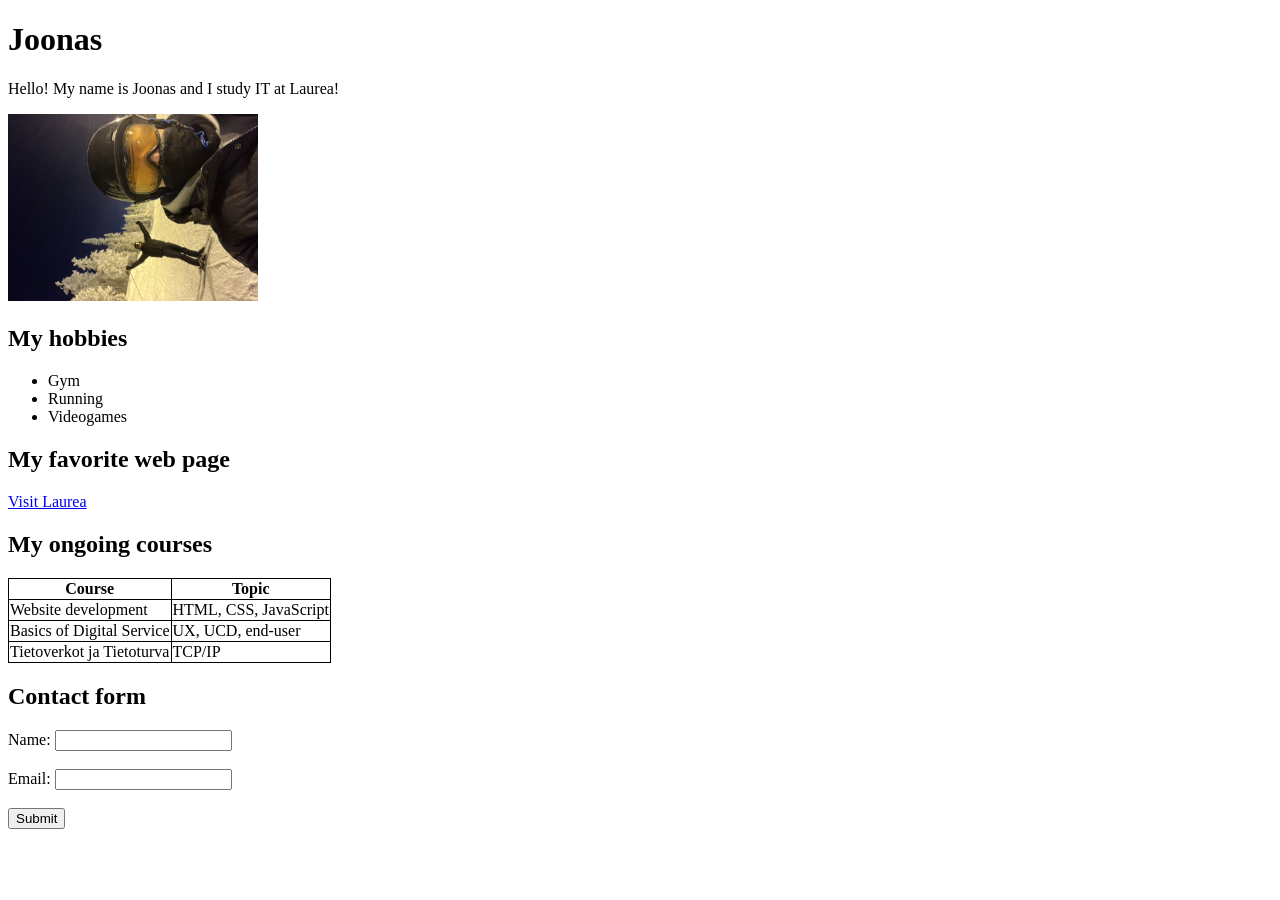
<file: workshop1/index.html>
<!DOCTYPE html>
<html lang="en">
<head>
  <meta charset="utf-8">
  <meta name="viewport" content="width=device-width, initial-scale=1.0">
  <title>My First HTML Page</title>
  <style>
  table, th, td {
    border: 1px solid black;
    border-collapse: collapse;
  }
</style>
</head>
<body>
  <h1>Joonas</h1>
  <p>Hello! My name is Joonas and I study IT at Laurea!</p>
  <img src="images/me_small.jpeg" alt="Portrait of Joonas" width="250">

  <h2>My hobbies</h2>
  <ul>
    <li>Gym</li>
    <li>Running</li>
    <li>Videogames</li>
  </ul>

  <h2>My favorite web page</h2>
  <p><a href="https://www.laurea.fi">Visit Laurea</a></p>

  <h2>My ongoing courses</h2>
  <table>
    <tr>
      <th>Course</th>
      <th>Topic</th>
    </tr>
    <tr>
      <td>Website development</td>
      <td>HTML, CSS, JavaScript</td>
    </tr>
    <tr>
      <td>Basics of Digital Service</td>
      <td>UX, UCD, end-user</td>
    </tr>
    <tr>
      <td>Tietoverkot ja Tietoturva</td>
      <td>TCP/IP</td>
    </tr>
  </table>

  <h2>Contact form</h2>
  <form>
    <label for="name">Name:</label>
    <input type="text" id="name" name="name"><br><br>
    <label for="email">Email:</label>
    <input type="email" id="email" name="email"><br><br>
    <input type="submit" value="Submit">
  </form>
</body>
</html>
</file>
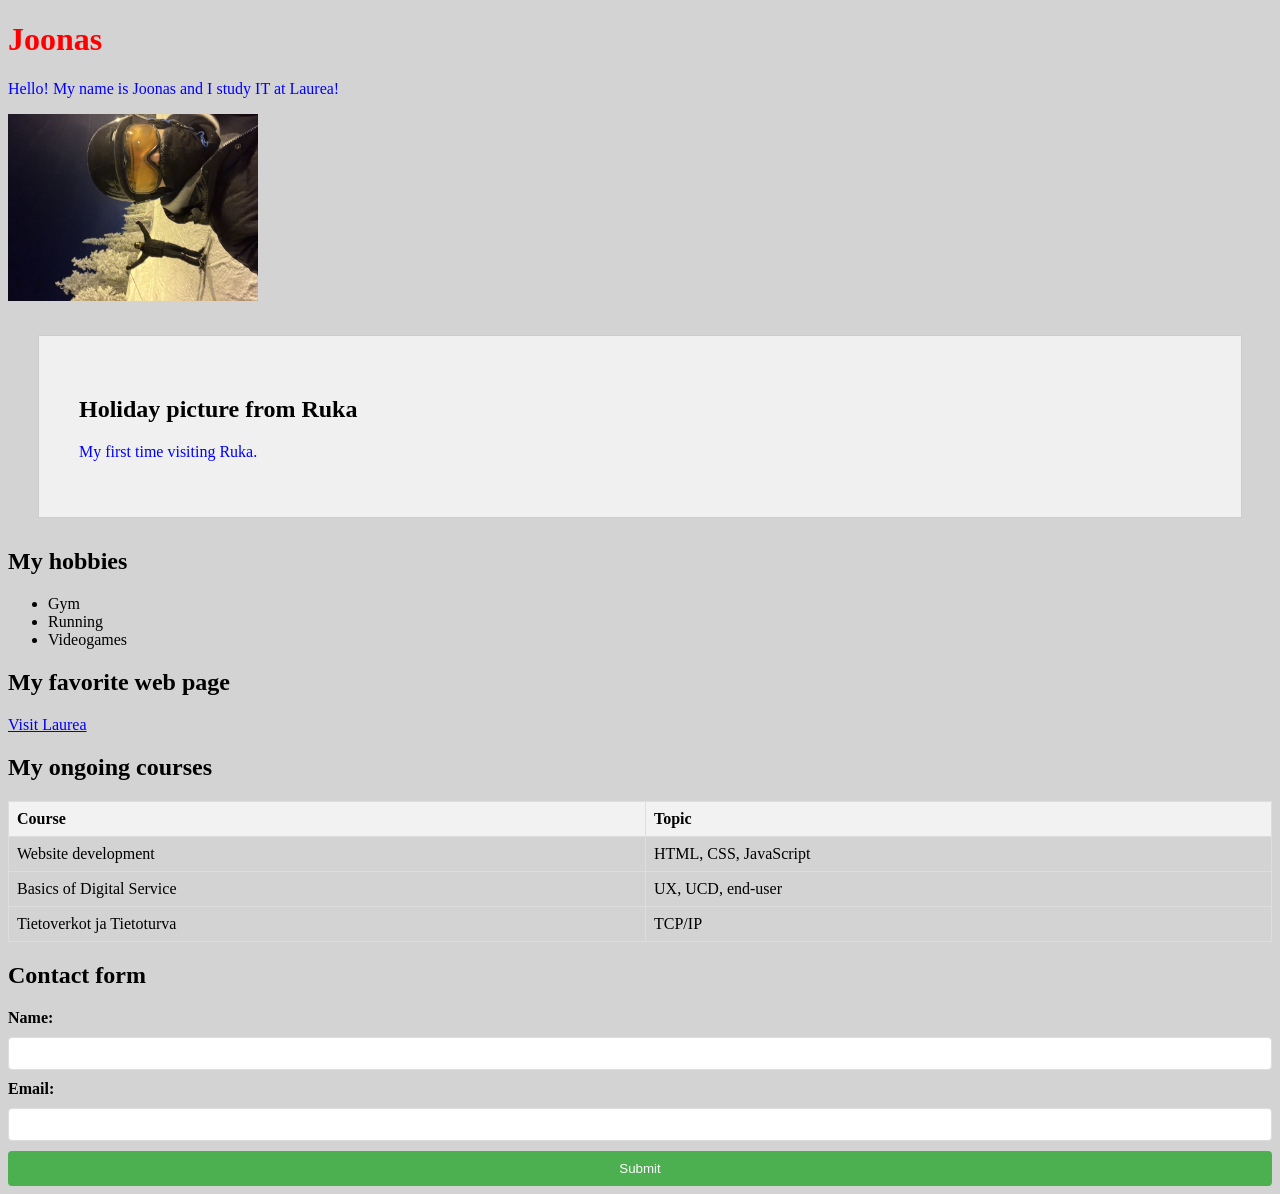
<file: workshop2/index.html>
<!DOCTYPE html>
<html lang="en">
<head>
  <meta charset="utf-8">
  <meta name="viewport" content="width=device-width, initial-scale=1.0">
  <title>My First HTML Page</title>
  <style>
    h1 {
      color: green;
    }
  </style>
  <link rel="stylesheet" href="styles.css">
</head>
<body>
  <h1 style="color: red;">Joonas</h1>
  <p>Hello! My name is Joonas and I study IT at Laurea!</p>
  <img src="images/me_small.jpeg" alt="Portrait of Joonas" width="250">

  <div class="content-box">
    <h2>Holiday picture from Ruka</h2>
    <p>My first time visiting Ruka.</p>
  </div>

  <h2>My hobbies</h2>
  <ul>
    <li>Gym</li>
    <li>Running</li>
    <li>Videogames</li>
  </ul>

  <h2>My favorite web page</h2>
  <p><a href="https://www.laurea.fi">Visit Laurea</a></p>

  <h2>My ongoing courses</h2>
  <table>
    <tr>
      <th>Course</th>
      <th>Topic</th>
    </tr>
    <tr>
      <td>Website development</td>
      <td>HTML, CSS, JavaScript</td>
    </tr>
    <tr>
      <td>Basics of Digital Service</td>
      <td>UX, UCD, end-user</td>
    </tr>
    <tr>
      <td>Tietoverkot ja Tietoturva</td>
      <td>TCP/IP</td>
    </tr>
  </table>

  <h2>Contact form</h2>
  <form>
    <label for="name">Name:</label>
    <input type="text" id="name" name="name">
    <label for="email">Email:</label>
    <input type="email" id="email" name="email">
    <input type="submit" value="Submit">
  </form>
</body>
</html>
</file>
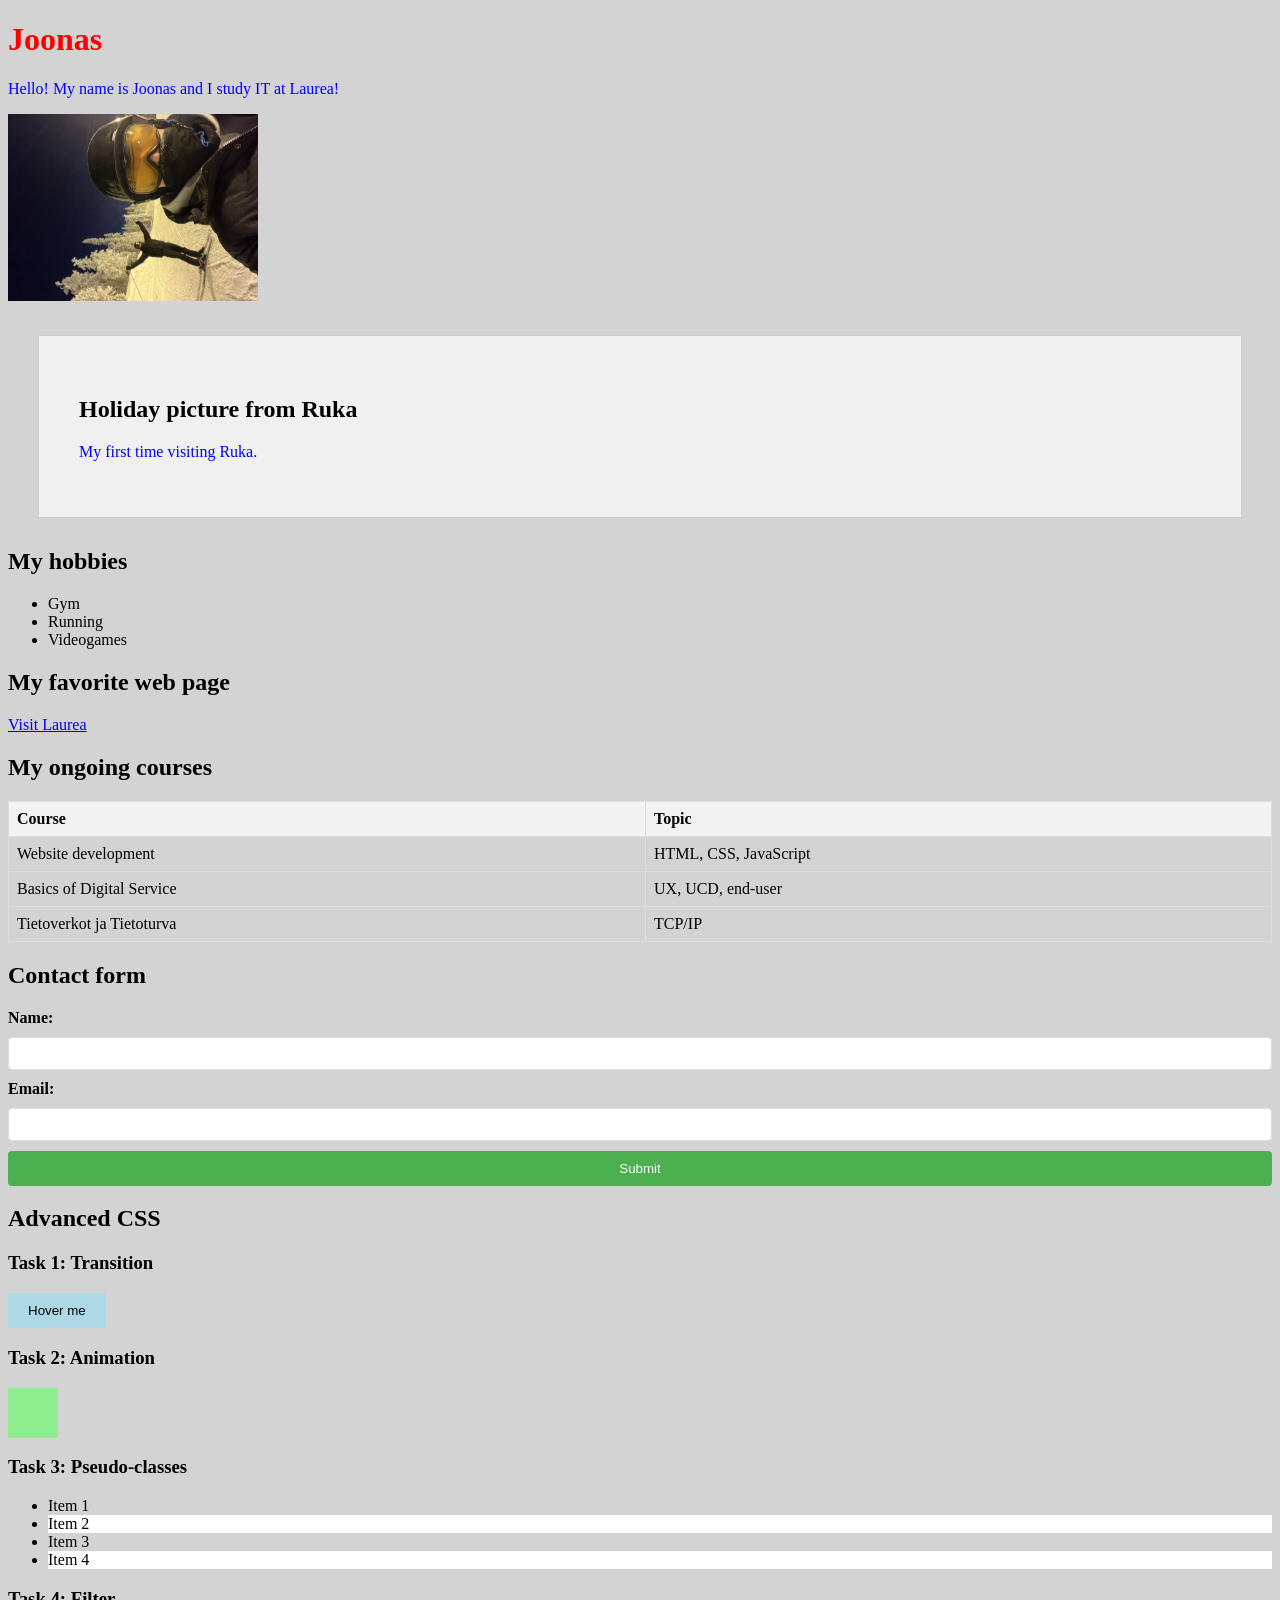
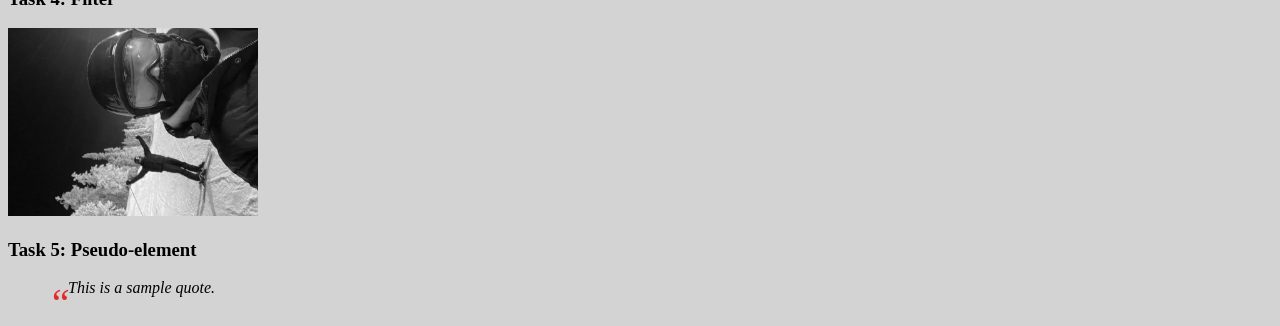
<file: workshop3/index.html>
<!DOCTYPE html>
<html lang="en">
<head>
  <meta charset="utf-8">
  <meta name="viewport" content="width=device-width, initial-scale=1.0">
  <title>My First HTML Page</title>
  <style>
    h1 {
      color: green;
    }
  </style>
  <link rel="stylesheet" href="styles.css">
</head>
<body>
  <h1 style="color: red;">Joonas</h1>
  <p>Hello! My name is Joonas and I study IT at Laurea!</p>
  <img src="images/me_small.jpeg" alt="Portrait of Joonas" width="250">

  <div class="content-box">
    <h2>Holiday picture from Ruka</h2>
    <p>My first time visiting Ruka.</p>
  </div>

  <h2>My hobbies</h2>
  <ul>
    <li>Gym</li>
    <li>Running</li>
    <li>Videogames</li>
  </ul>

  <h2>My favorite web page</h2>
  <p><a href="https://www.laurea.fi">Visit Laurea</a></p>

  <h2>My ongoing courses</h2>
  <table>
    <tr>
      <th>Course</th>
      <th>Topic</th>
    </tr>
    <tr>
      <td>Website development</td>
      <td>HTML, CSS, JavaScript</td>
    </tr>
    <tr>
      <td>Basics of Digital Service</td>
      <td>UX, UCD, end-user</td>
    </tr>
    <tr>
      <td>Tietoverkot ja Tietoturva</td>
      <td>TCP/IP</td>
    </tr>
  </table>

  <h2>Contact form</h2>
  <form>
    <label for="name">Name:</label>
    <input type="text" id="name" name="name">
    <label for="email">Email:</label>
    <input type="email" id="email" name="email">
    <input type="submit" value="Submit">
  </form>

  <h2>Advanced CSS</h2>

<h3>Task 1: Transition</h3>
<button class="transition-button">Hover me</button>

<h3>Task 2: Animation</h3>
<div class="animation-box"></div>

<h3>Task 3: Pseudo-classes</h3>
<ul class="pseudo-list">
  <li>Item 1</li>
  <li>Item 2</li>
  <li>Item 3</li>
  <li>Item 4</li>
</ul>

<h3>Task 4: Filter</h3>
<img src="images/me_small.jpeg" alt="Portrait of Joonas" class="filter-image" width="250">

<h3>Task 5: Pseudo-element</h3>
<blockquote class="quote">
  This is a sample quote.
</blockquote>
</body>
</html>
</file>
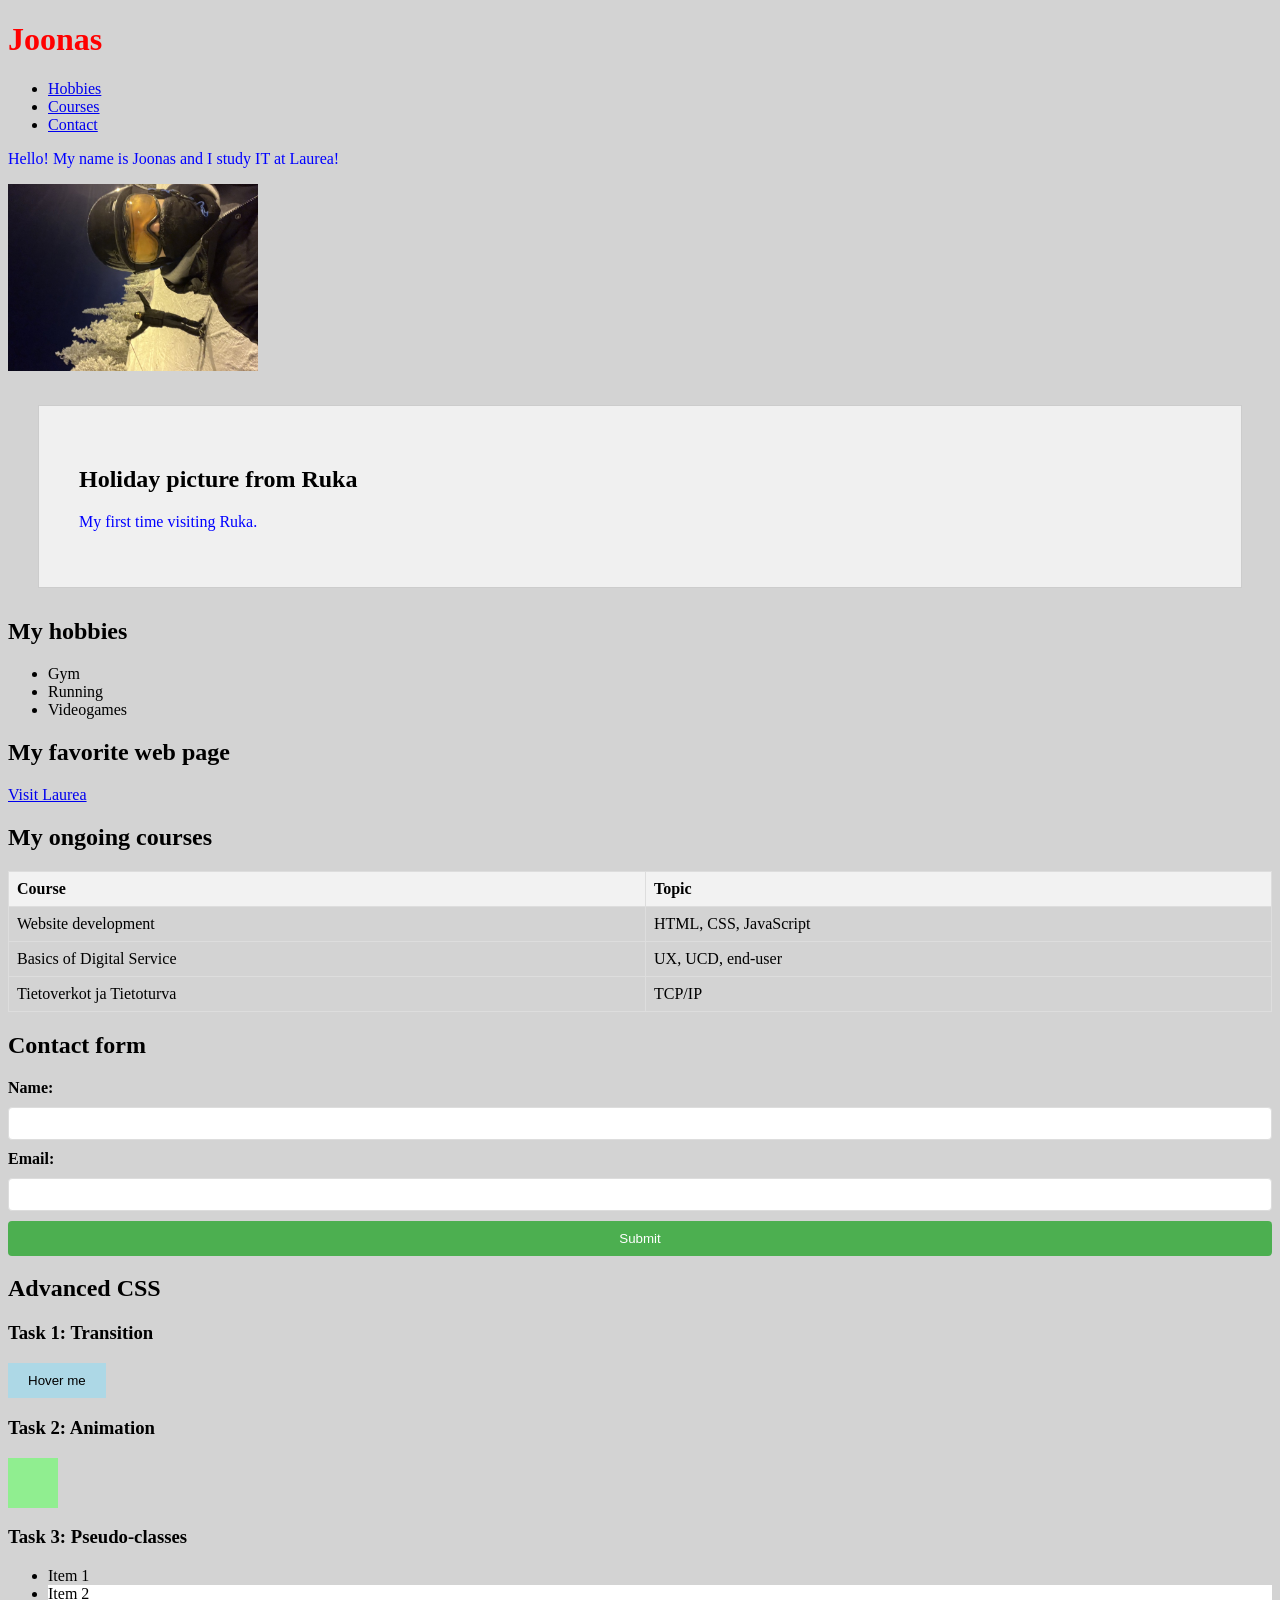
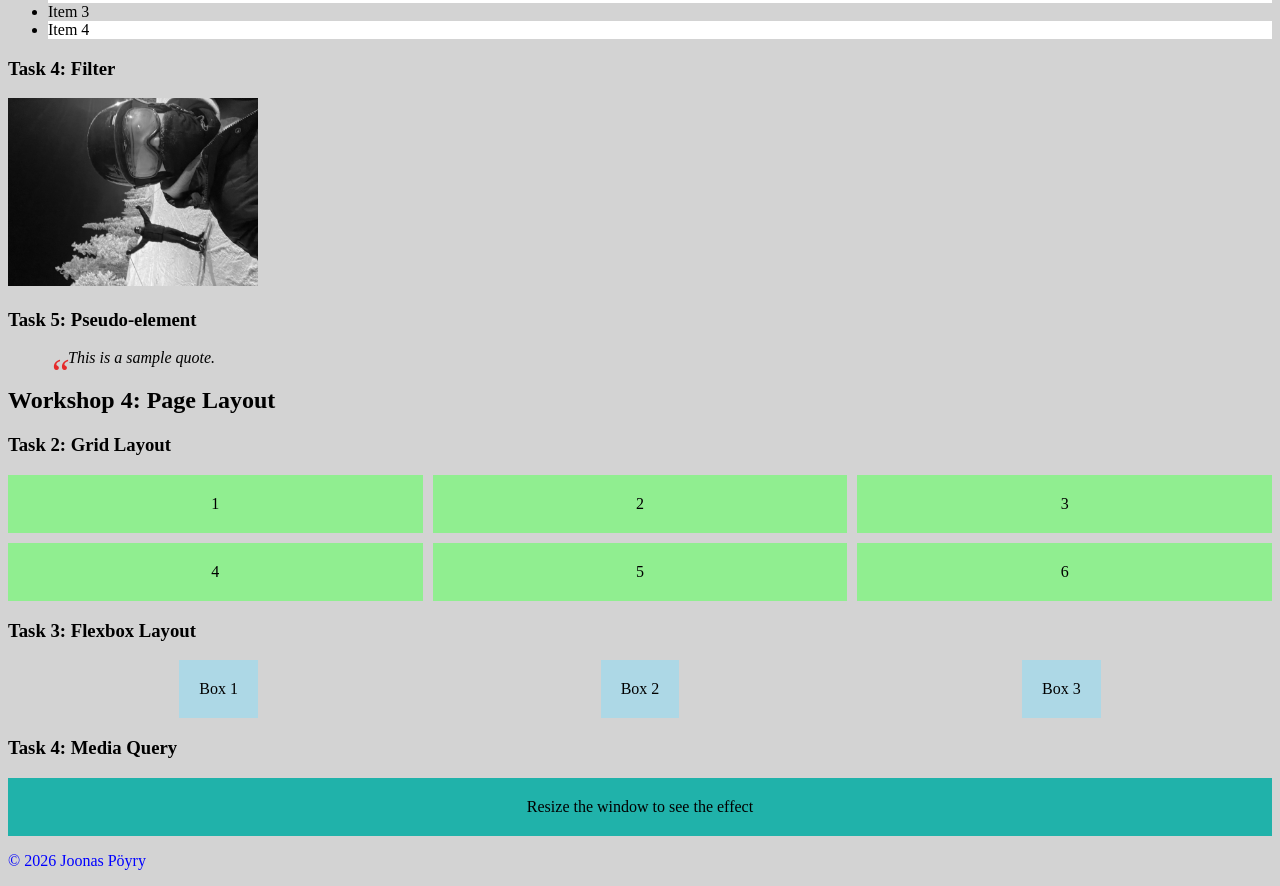
<file: workshop4/index.html>
<!DOCTYPE html>
<html lang="en">
<head>
<meta charset="utf-8">
<meta name="viewport" content="width=device-width, initial-scale=1.0">
<title>My First HTML Page</title>
<style>
h1 {
color: green;
    }
</style>
<link rel="stylesheet" href="styles.css">
</head>
<body>
<header>
<h1 style="color: red;">Joonas</h1>
<nav>
<ul>
<li><a href="#hobbies">Hobbies</a></li>
<li><a href="#courses">Courses</a></li>
<li><a href="#contact">Contact</a></li>
</ul>
</nav>
</header>

<main>
<p>Hello! My name is Joonas and I study IT at Laurea!</p>
<img src="images/me_small.jpeg" alt="Portrait of Joonas" width="250">

<div class="content-box">
<h2>Holiday picture from Ruka</h2>
<p>My first time visiting Ruka.</p>
</div>

<section id="hobbies">
<h2>My hobbies</h2>
<ul>
<li>Gym</li>
<li>Running</li>
<li>Videogames</li>
</ul>
</section>

<section>
<h2>My favorite web page</h2>
<p><a href="https://www.laurea.fi">Visit Laurea</a></p>
</section>

<section id="courses">
<h2>My ongoing courses</h2>
<table>
<tr>
<th>Course</th>
<th>Topic</th>
</tr>
<tr>
<td>Website development</td>
<td>HTML, CSS, JavaScript</td>
</tr>
<tr>
<td>Basics of Digital Service</td>
<td>UX, UCD, end-user</td>
</tr>
<tr>
<td>Tietoverkot ja Tietoturva</td>
<td>TCP/IP</td>
</tr>
</table>
</section>

<section id="contact">
<h2>Contact form</h2>
<form>
<label for="name">Name:</label>
<input type="text" id="name" name="name">
<label for="email">Email:</label>
<input type="email" id="email" name="email">
<input type="submit" value="Submit">
</form>
</section>

<h2>Advanced CSS</h2>

<h3>Task 1: Transition</h3>
<button class="transition-button">Hover me</button>

<h3>Task 2: Animation</h3>
<div class="animation-box"></div>

<h3>Task 3: Pseudo-classes</h3>
<ul class="pseudo-list">
<li>Item 1</li>
<li>Item 2</li>
<li>Item 3</li>
<li>Item 4</li>
</ul>

<h3>Task 4: Filter</h3>
<img src="images/me_small.jpeg" alt="Portrait of Joonas" class="filter-image" width="250">

<h3>Task 5: Pseudo-element</h3>
<blockquote class="quote">
  This is a sample quote.
</blockquote>

<h2>Workshop 4: Page Layout</h2>

<h3>Task 2: Grid Layout</h3>
<div class="grid-container">
<div class="grid-item">1</div>
<div class="grid-item">2</div>
<div class="grid-item">3</div>
<div class="grid-item">4</div>
<div class="grid-item">5</div>
<div class="grid-item">6</div>
</div>

<h3>Task 3: Flexbox Layout</h3>
<div class="flex-container">
<div class="box">Box 1</div>
<div class="box">Box 2</div>
<div class="box">Box 3</div>
</div>

<h3>Task 4: Media Query</h3>
<div class="responsive-box">Resize the window to see the effect</div>
</main>

<footer>
<p>&copy; 2026 Joonas Pöyry</p>
</footer>
</body>
</html>
</file>
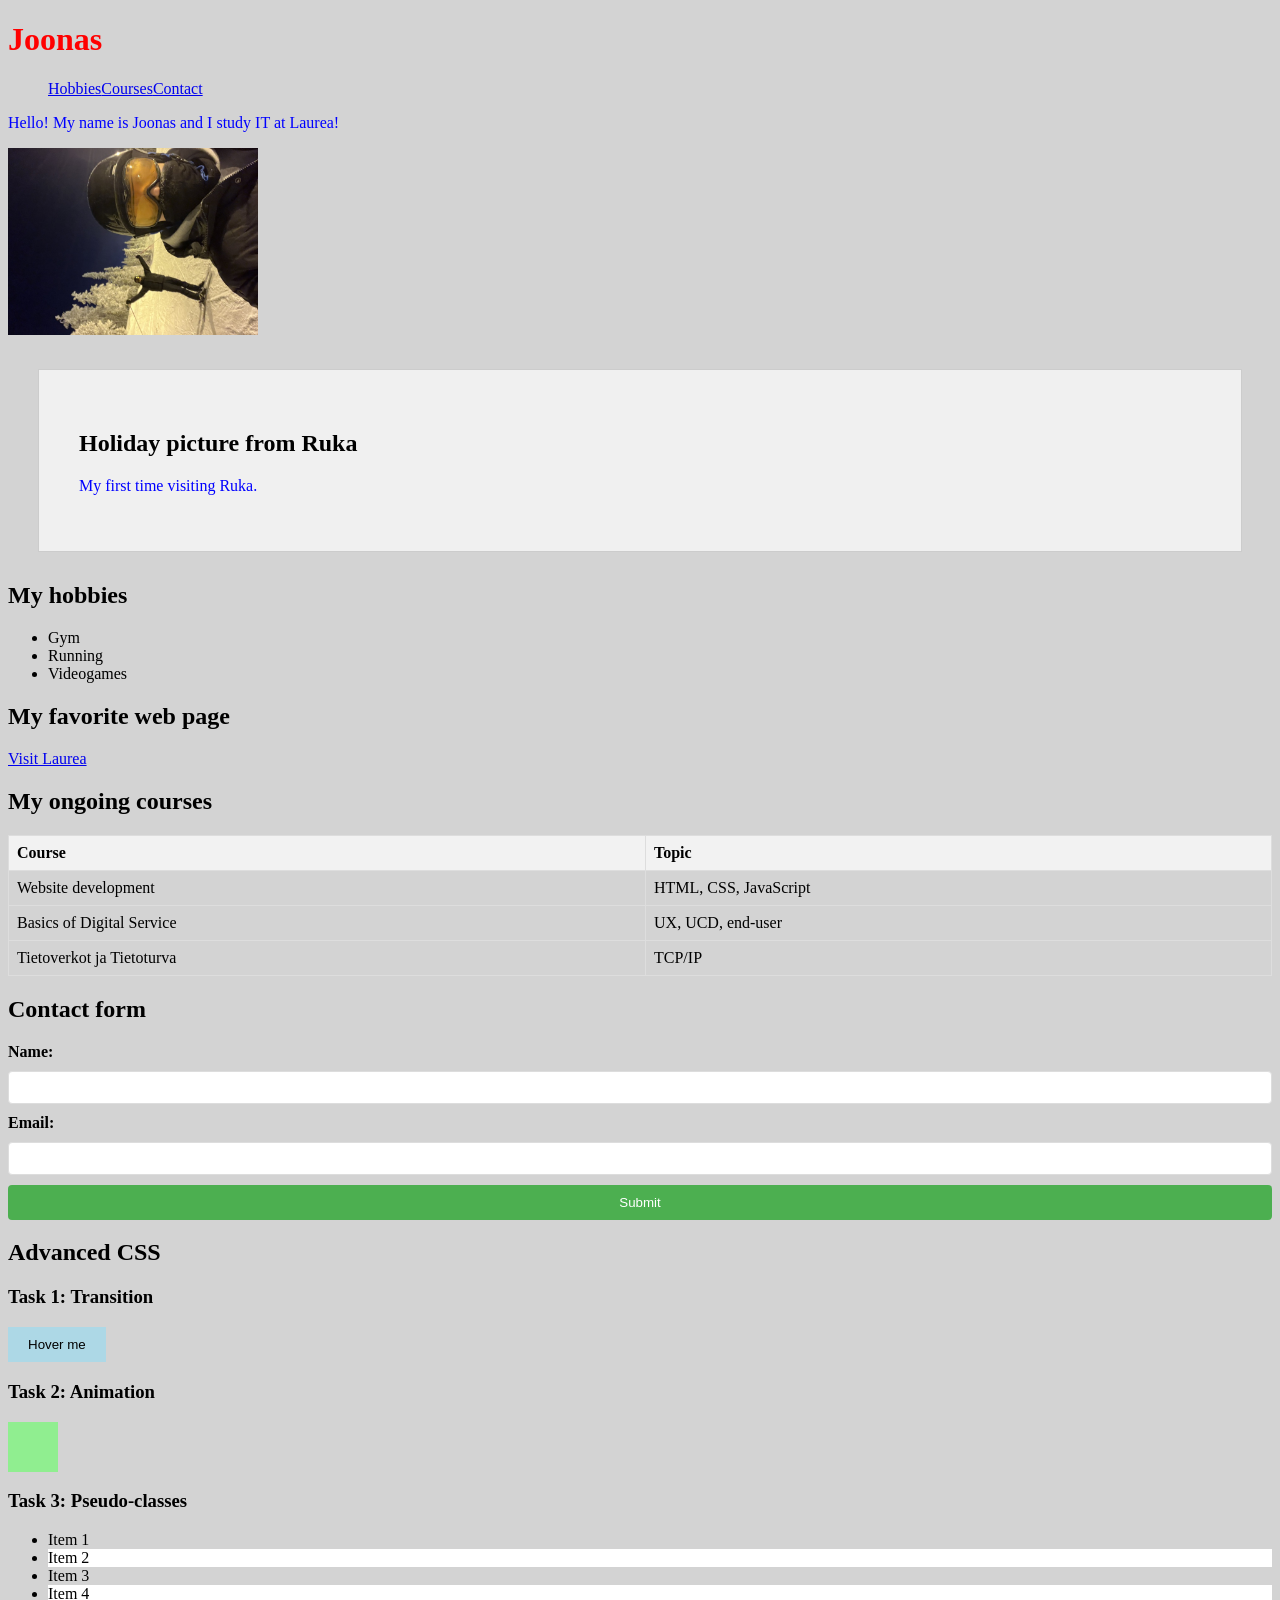
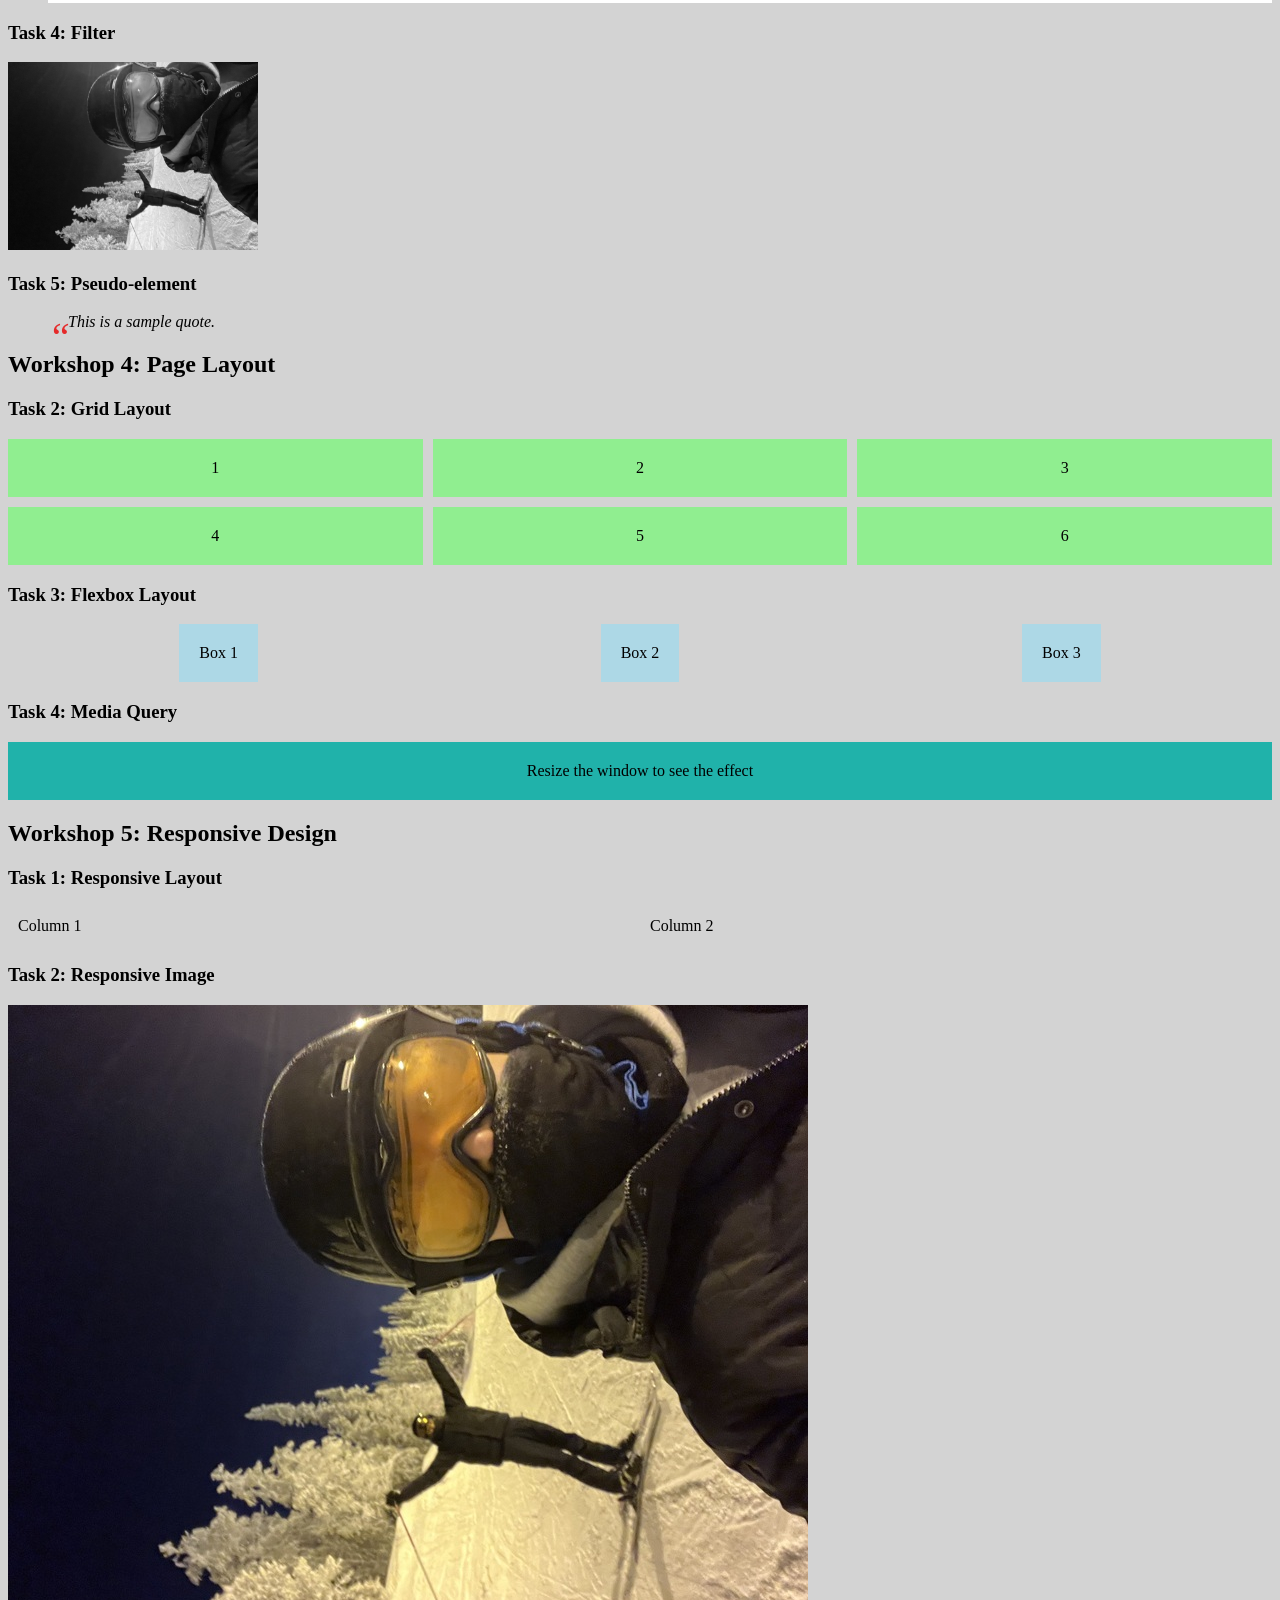
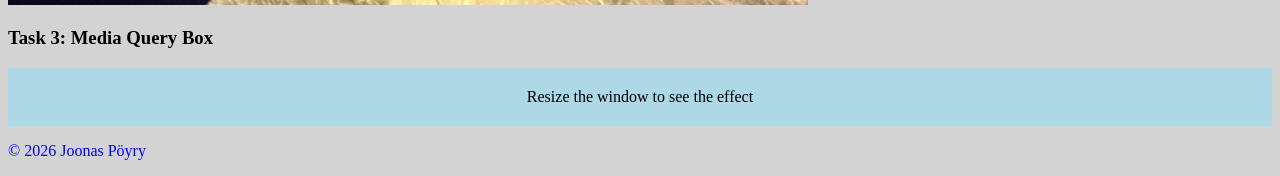
<file: workshop5/index.html>
<!DOCTYPE html>
<html lang="en">
<head>
<meta charset="utf-8">
<meta name="viewport" content="width=device-width, initial-scale=1.0">
<title>My First HTML Page</title>
<style>
h1 {
color: green;
    }
</style>
<link rel="stylesheet" href="styles.css">
</head>
<body>
<header>
<h1 style="color: red;">Joonas</h1>
<nav class="responsive-nav">
  <button class="menu-toggle">☰ Menu</button>
  <ul class="nav-list">
    <li><a href="#hobbies">Hobbies</a></li>
    <li><a href="#courses">Courses</a></li>
    <li><a href="#contact">Contact</a></li>
  </ul>
</nav>
</header>

<main>
<p>Hello! My name is Joonas and I study IT at Laurea!</p>
<img src="images/me_small.jpeg" alt="Portrait of Joonas" width="250">

<div class="content-box">
<h2>Holiday picture from Ruka</h2>
<p>My first time visiting Ruka.</p>
</div>

<section id="hobbies">
<h2>My hobbies</h2>
<ul>
<li>Gym</li>
<li>Running</li>
<li>Videogames</li>
</ul>
</section>

<section>
<h2>My favorite web page</h2>
<p><a href="https://www.laurea.fi">Visit Laurea</a></p>
</section>

<section id="courses">
<h2>My ongoing courses</h2>
<table>
<tr>
<th>Course</th>
<th>Topic</th>
</tr>
<tr>
<td>Website development</td>
<td>HTML, CSS, JavaScript</td>
</tr>
<tr>
<td>Basics of Digital Service</td>
<td>UX, UCD, end-user</td>
</tr>
<tr>
<td>Tietoverkot ja Tietoturva</td>
<td>TCP/IP</td>
</tr>
</table>
</section>

<section id="contact">
<h2>Contact form</h2>
<form>
<label for="name">Name:</label>
<input type="text" id="name" name="name">
<label for="email">Email:</label>
<input type="email" id="email" name="email">
<input type="submit" value="Submit">
</form>
</section>

<h2>Advanced CSS</h2>

<h3>Task 1: Transition</h3>
<button class="transition-button">Hover me</button>

<h3>Task 2: Animation</h3>
<div class="animation-box"></div>

<h3>Task 3: Pseudo-classes</h3>
<ul class="pseudo-list">
<li>Item 1</li>
<li>Item 2</li>
<li>Item 3</li>
<li>Item 4</li>
</ul>

<h3>Task 4: Filter</h3>
<img src="images/me_small.jpeg" alt="Portrait of Joonas" class="filter-image" width="250">

<h3>Task 5: Pseudo-element</h3>
<blockquote class="quote">
  This is a sample quote.
</blockquote>

<h2>Workshop 4: Page Layout</h2>

<h3>Task 2: Grid Layout</h3>
<div class="grid-container">
<div class="grid-item">1</div>
<div class="grid-item">2</div>
<div class="grid-item">3</div>
<div class="grid-item">4</div>
<div class="grid-item">5</div>
<div class="grid-item">6</div>
</div>

<h3>Task 3: Flexbox Layout</h3>
<div class="flex-container">
<div class="box">Box 1</div>
<div class="box">Box 2</div>
<div class="box">Box 3</div>
</div>

<h3>Task 4: Media Query</h3>
<div class="responsive-box">Resize the window to see the effect</div>
<h2>Workshop 5: Responsive Design</h2>

<h3>Task 1: Responsive Layout</h3>
<div class="responsive-container">
  <div class="column">Column 1</div>
  <div class="column">Column 2</div>
</div>

<h3>Task 2: Responsive Image</h3>
<img src="images/me_small.jpeg" alt="Portrait of Joonas" class="responsive-image">

<h3>Task 3: Media Query Box</h3>
<div class="media-query-box">Resize the window to see the effect</div>


</main>

<footer>
<p>&copy; 2026 Joonas Pöyry</p>
</footer>
</body>
</html>
</file>
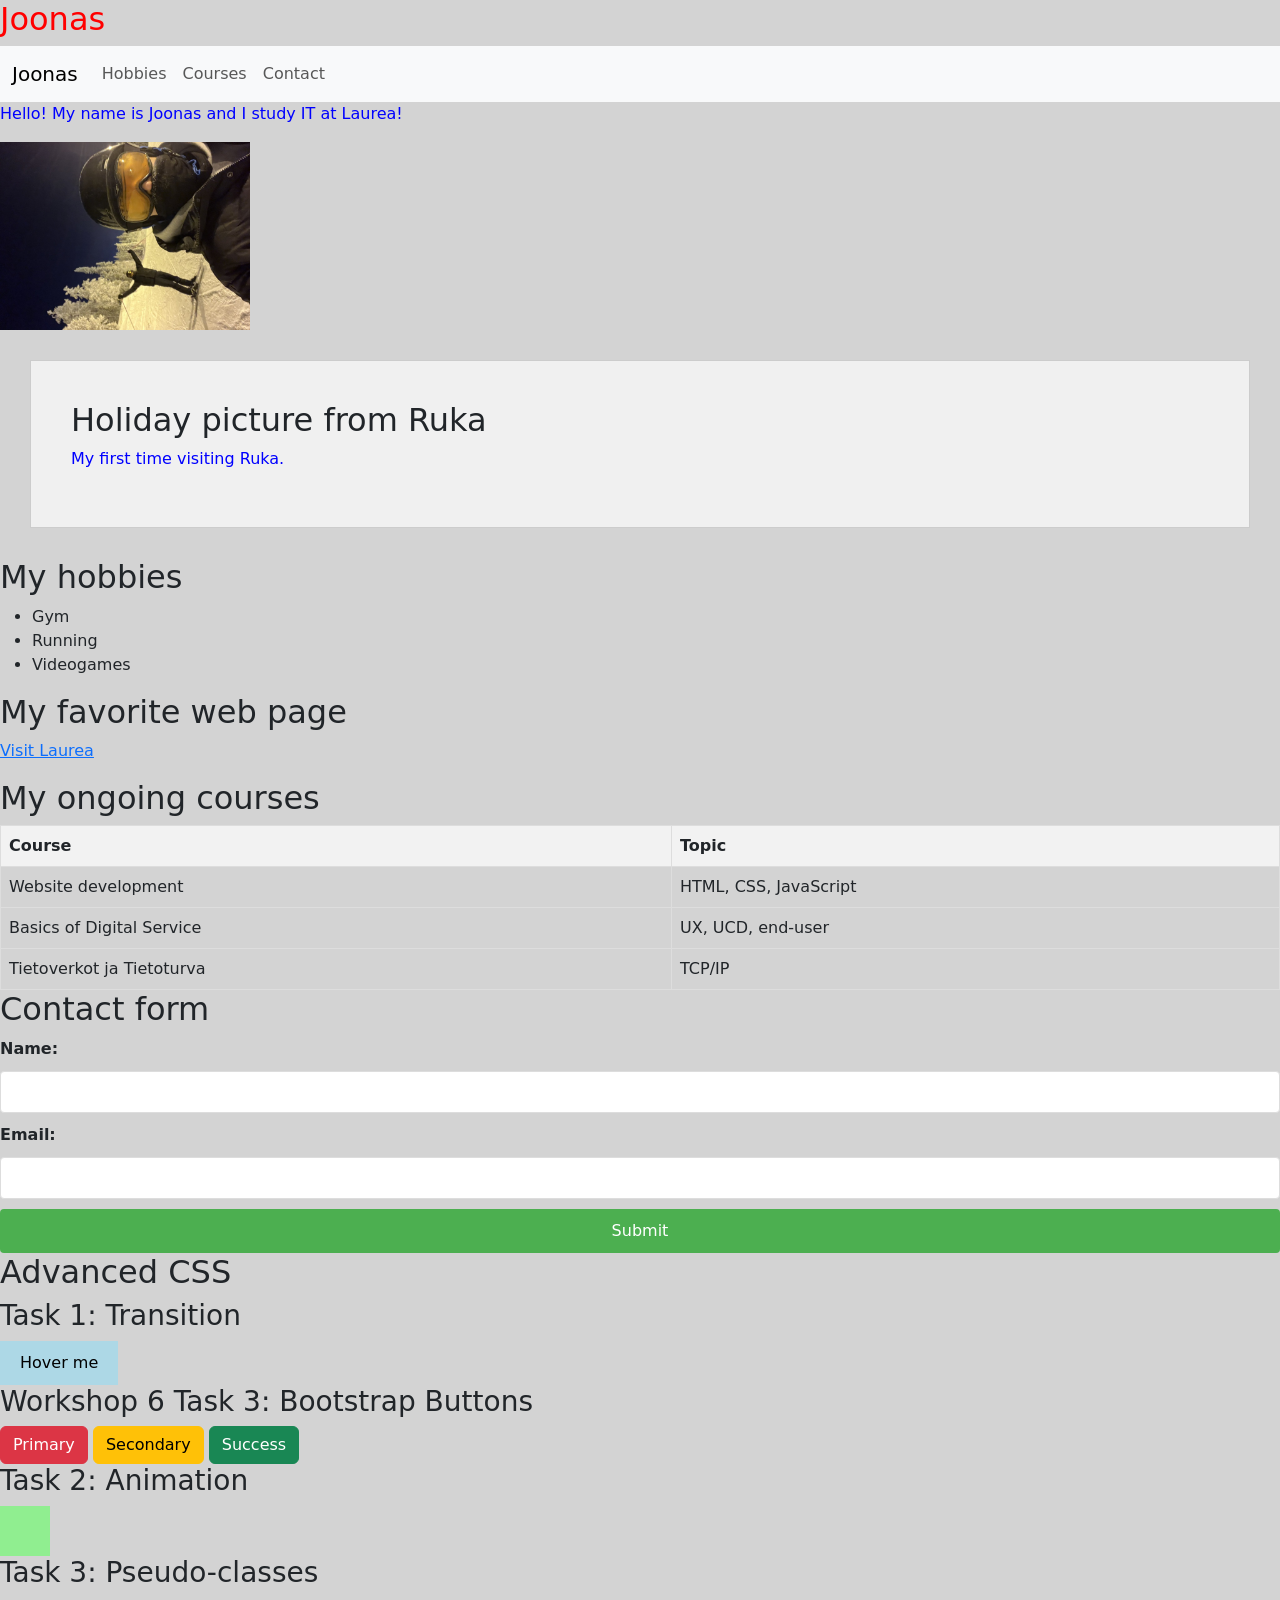
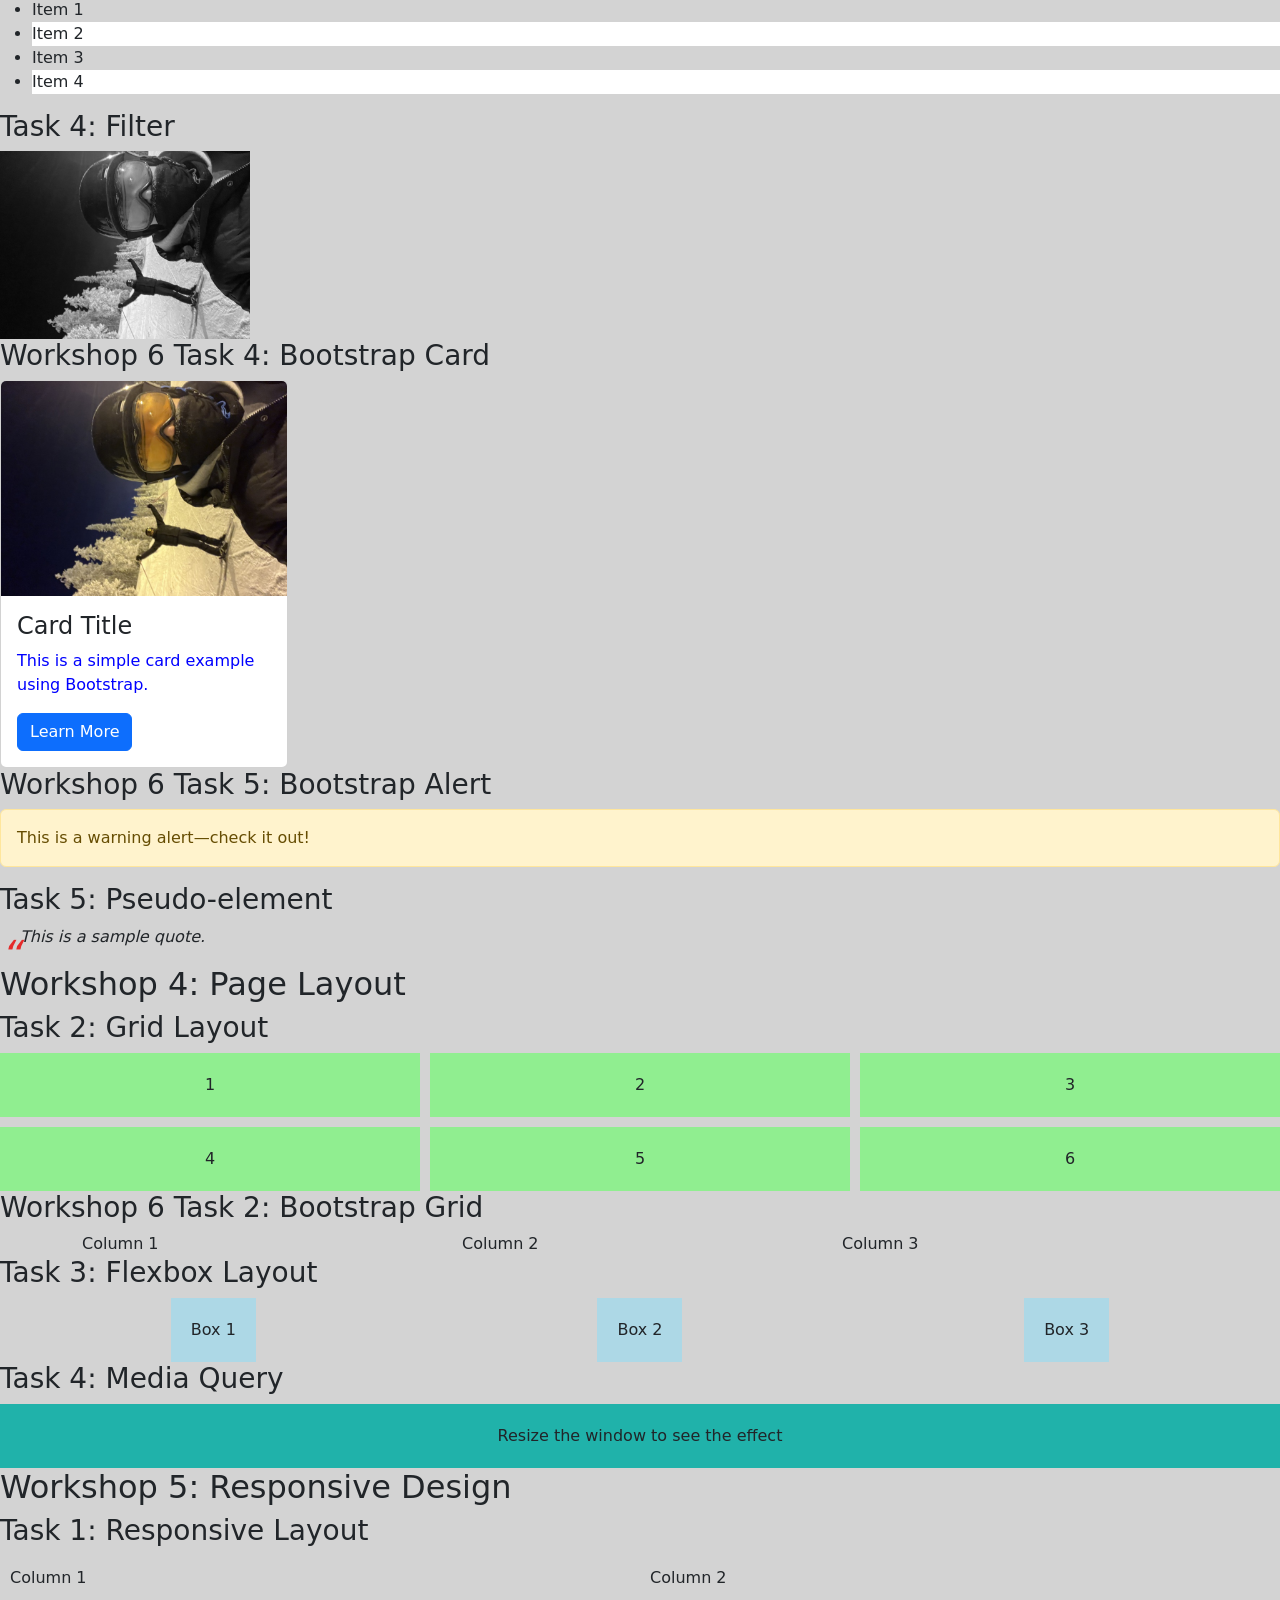
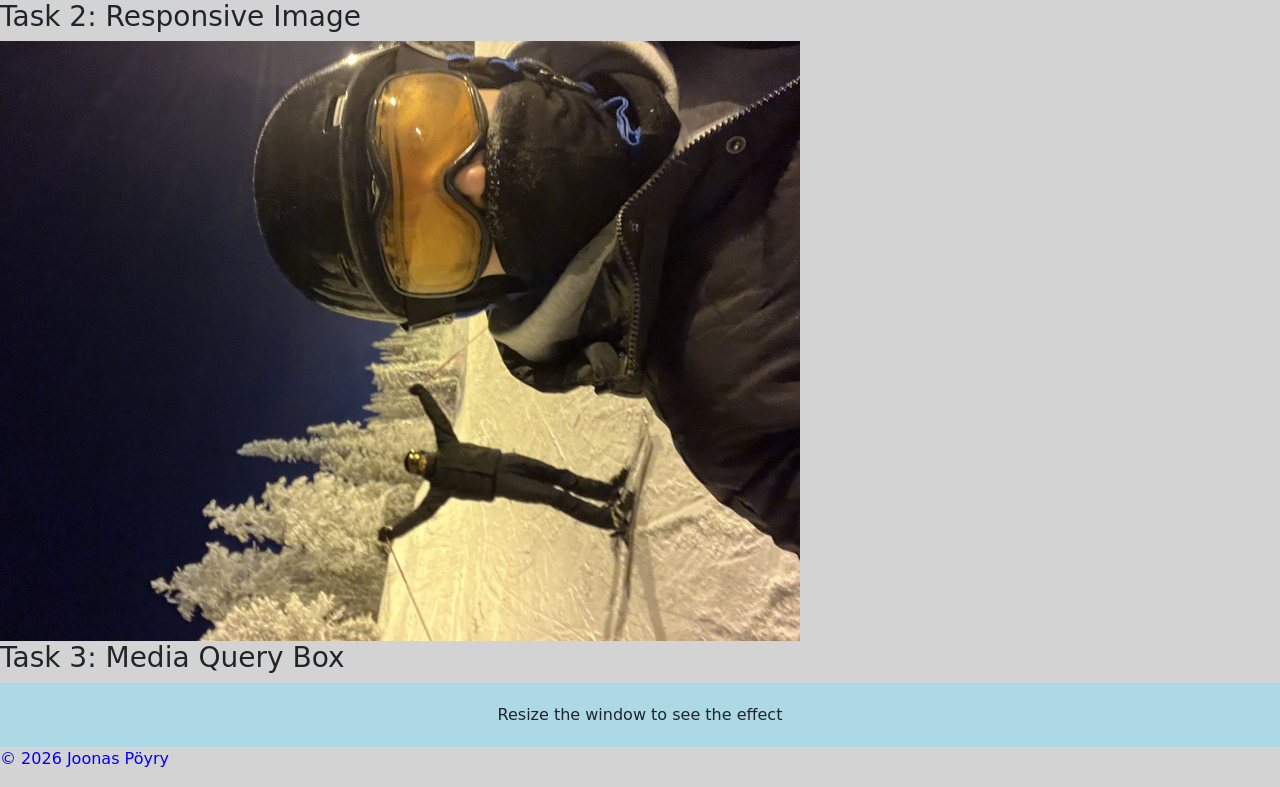
<file: workshop6/index.html>
<!DOCTYPE html>
<html lang="en">
<head>
<meta charset="utf-8">
<meta name="viewport" content="width=device-width, initial-scale=1.0">
<title>My First HTML Page</title>
<link href="https://cdn.jsdelivr.net/npm/bootstrap@5.3.0/dist/css/bootstrap.min.css" rel="stylesheet">
<style>
h1 {
color: green;
    }
</style>
<link rel="stylesheet" href="styles.css">
</head>
<body>
<header>
<h1 style="color: red;">Joonas</h1>
<nav class="navbar navbar-expand-lg navbar-light bg-light">
  <div class="container-fluid">
    <a class="navbar-brand" href="#">Joonas</a>
    <button class="navbar-toggler" type="button" data-bs-toggle="collapse" data-bs-target="#navbarNav" aria-controls="navbarNav" aria-expanded="false" aria-label="Toggle navigation">
      <span class="navbar-toggler-icon"></span>
    </button>
    <div class="collapse navbar-collapse" id="navbarNav">
      <ul class="navbar-nav me-auto mb-2 mb-lg-0">
        <li class="nav-item"><a class="nav-link" href="#hobbies">Hobbies</a></li>
        <li class="nav-item"><a class="nav-link" href="#courses">Courses</a></li>
        <li class="nav-item"><a class="nav-link" href="#contact">Contact</a></li>
      </ul>
    </div>
  </div>
</nav>
</header>
<main>
<p>Hello! My name is Joonas and I study IT at Laurea!</p>
<img src="images/me_small.jpeg" alt="Portrait of Joonas" width="250">

<div class="content-box">
<h2>Holiday picture from Ruka</h2>
<p>My first time visiting Ruka.</p>
</div>

<section id="hobbies">
<h2>My hobbies</h2>
<ul>
<li>Gym</li>
<li>Running</li>
<li>Videogames</li>
</ul>
</section>

<section>
<h2>My favorite web page</h2>
<p><a href="https://www.laurea.fi">Visit Laurea</a></p>
</section>

<section id="courses">
<h2>My ongoing courses</h2>
<table>
<tr>
<th>Course</th>
<th>Topic</th>
</tr>
<tr>
<td>Website development</td>
<td>HTML, CSS, JavaScript</td>
</tr>
<tr>
<td>Basics of Digital Service</td>
<td>UX, UCD, end-user</td>
</tr>
<tr>
<td>Tietoverkot ja Tietoturva</td>
<td>TCP/IP</td>
</tr>
</table>
</section>

<section id="contact">
<h2>Contact form</h2>
<form>
<label for="name">Name:</label>
<input type="text" id="name" name="name">
<label for="email">Email:</label>
<input type="email" id="email" name="email">
<input type="submit" value="Submit">
</form>
</section>

<h2>Advanced CSS</h2>

<h3>Task 1: Transition</h3>
<button class="transition-button">Hover me</button>

<h3>Workshop 6 Task 3: Bootstrap Buttons</h3>
<button class="btn btn-danger">Primary</button>
<button class="btn btn-warning">Secondary</button>
<button class="btn btn-success">Success</button>

<h3>Task 2: Animation</h3>
<div class="animation-box"></div>

<h3>Task 3: Pseudo-classes</h3>
<ul class="pseudo-list">
<li>Item 1</li>
<li>Item 2</li>
<li>Item 3</li>
<li>Item 4</li>
</ul>

<h3>Task 4: Filter</h3>
<img src="images/me_small.jpeg" alt="Portrait of Joonas" class="filter-image" width="250">

<h3>Workshop 6 Task 4: Bootstrap Card</h3>
<div class="card" style="width: 18rem;">
  <img src="images/me_small.jpeg" class="card-img-top" alt="Portrait of Joonas">
  <div class="card-body">
    <h4 class="card-title">Card Title</h4>
    <p class="card-text">This is a simple card example using Bootstrap.</p>
    <a href="#contact" class="btn btn-primary">Learn More</a>
  </div>
</div>

<h3>Workshop 6 Task 5: Bootstrap Alert</h3>
<div class="alert alert-warning" role="alert">
  This is a warning alert—check it out!
</div>

<h3>Task 5: Pseudo-element</h3>
<blockquote class="quote">
  This is a sample quote.
</blockquote>

<h2>Workshop 4: Page Layout</h2>

<h3>Task 2: Grid Layout</h3>
<div class="grid-container">
<div class="grid-item">1</div>
<div class="grid-item">2</div>
<div class="grid-item">3</div>
<div class="grid-item">4</div>
<div class="grid-item">5</div>
<div class="grid-item">6</div>
</div>

<h3>Workshop 6 Task 2: Bootstrap Grid</h3>
<div class="container">
  <div class="row">
    <div class="col-md-4 col-12">Column 1</div>
    <div class="col-md-4 col-12">Column 2</div>
    <div class="col-md-4 col-12">Column 3</div>
  </div>
</div>
<h3>Task 3: Flexbox Layout</h3>
<div class="flex-container">
<div class="box">Box 1</div>
<div class="box">Box 2</div>
<div class="box">Box 3</div>
</div>

<h3>Task 4: Media Query</h3>
<div class="responsive-box">Resize the window to see the effect</div>
<h2>Workshop 5: Responsive Design</h2>

<h3>Task 1: Responsive Layout</h3>
<div class="responsive-container">
  <div class="column">Column 1</div>
  <div class="column">Column 2</div>
</div>

<h3>Task 2: Responsive Image</h3>
<img src="images/me_small.jpeg" alt="Portrait of Joonas" class="responsive-image">

<h3>Task 3: Media Query Box</h3>
<div class="media-query-box">Resize the window to see the effect</div>


</main>

<footer>
<p>&copy; 2026 Joonas Pöyry</p>
</footer>
<script src="https://cdn.jsdelivr.net/npm/bootstrap@5.3.0/dist/js/bootstrap.bundle.min.js"></script>
</body>

</html>
</file>
<file: workshop2/styles.css>
p {
  color: blue;
}

body {
  background-color: lightgray;
}

h1 {
  font-size: 2em;
}

.content-box {
  padding: 40px;
  margin: 30px;
  background-color: #f0f0f0;
  border: 1px solid #ccc;
}

table {
  width: 100%;
  border-collapse: collapse;
}

th, td {
  border: 1px solid #ddd;
  padding: 8px;
  text-align: left;
}

th {
  background-color: #f2f2f2;
}

form {
  display: flex;
  flex-direction: column;
  gap: 10px;
}

label {
  font-weight: bold;
}

input[type="text"], input[type="email"] {
  padding: 8px;
  border: 1px solid #ddd;
  border-radius: 4px;
}

input[type="submit"] {
  background-color: #4CAF50;
  color: white;
  padding: 10px;
  border: none;
  border-radius: 4px;
  cursor: pointer;
}

input[type="submit"]:hover {
  background-color: #45a049;
}
</file>
<file: workshop3/styles.css>
p {
  color: blue;
}

body {
  background-color: lightgray;
}

h1 {
  font-size: 2em;
}

.content-box {
  padding: 40px;
  margin: 30px;
  background-color: #f0f0f0;
  border: 1px solid #ccc;
}

table {
  width: 100%;
  border-collapse: collapse;
}

th, td {
  border: 1px solid #ddd;
  padding: 8px;
  text-align: left;
}

th {
  background-color: #f2f2f2;
}

form {
  display: flex;
  flex-direction: column;
  gap: 10px;
}

label {
  font-weight: bold;
}

input[type="text"], input[type="email"] {
  padding: 8px;
  border: 1px solid #ddd;
  border-radius: 4px;
}

input[type="submit"] {
  background-color: #4CAF50;
  color: white;
  padding: 10px;
  border: none;
  border-radius: 4px;
  cursor: pointer;
}

input[type="submit"]:hover {
  background-color: #45a049;
}

/* Task 1: Transition */
.transition-button {
  background-color: lightblue;
  padding: 10px 20px;
  border: none;
  cursor: pointer;
  transition: background-color 0.3s ease;
}

.transition-button:hover {
  background-color: lightcoral;
}

/* Task 2: Animation */
.animation-box {
  width: 50px;
  height: 50px;
  background-color: lightgreen;
  position: relative;
  animation: move 2s infinite alternate;
}

@keyframes move {
  from {
    left: 0;
  }
  to {
    left: 100px;
  }
}

/* Task 3: Pseudo-classes */
.pseudo-list li:nth-child(odd) {
  background-color: lightgray;
}

.pseudo-list li:nth-child(even) {
  background-color: white;
}

/* Task 4: Filter */
.filter-image {
  filter: grayscale(100%);
  transition: filter 0.3s ease;
}

.filter-image:hover {
  filter: grayscale(0%);
}

/* Task 5: Pseudo-element */
.quote {
  position: relative;
  padding-left: 20px;
  font-style: italic;
}

.quote::before {
  content: '“';
  font-size: 40px;
  position: absolute;
  left: 0;
  top: 0;
  color: #e52a2a;
}
</file>
<file: workshop4/styles.css>
p {
  color: blue;
}

body {
  background-color: lightgray;
}

h1 {
  font-size: 2em;
}

.content-box {
  padding: 40px;
  margin: 30px;
  background-color: #f0f0f0;
  border: 1px solid #ccc;
}

table {
  width: 100%;
  border-collapse: collapse;
}

th, td {
  border: 1px solid #ddd;
  padding: 8px;
  text-align: left;
}

th {
  background-color: #f2f2f2;
}

form {
  display: flex;
  flex-direction: column;
  gap: 10px;
}

label {
  font-weight: bold;
}

input[type="text"], input[type="email"] {
  padding: 8px;
  border: 1px solid #ddd;
  border-radius: 4px;
}

input[type="submit"] {
  background-color: #4CAF50;
  color: white;
  padding: 10px;
  border: none;
  border-radius: 4px;
  cursor: pointer;
}

input[type="submit"]:hover {
  background-color: #45a049;
}

/* Task 1: Transition */
.transition-button {
  background-color: lightblue;
  padding: 10px 20px;
  border: none;
  cursor: pointer;
  transition: background-color 0.3s ease;
}

.transition-button:hover {
  background-color: lightcoral;
}

/* Task 2: Animation */
.animation-box {
  width: 50px;
  height: 50px;
  background-color: lightgreen;
  position: relative;
  animation: move 2s infinite alternate;
}

@keyframes move {
  from {
    left: 0;
  }
  to {
    left: 100px;
  }
}

/* Task 3: Pseudo-classes */
.pseudo-list li:nth-child(odd) {
  background-color: lightgray;
}

.pseudo-list li:nth-child(even) {
  background-color: white;
}

/* Task 4: Filter */
.filter-image {
  filter: grayscale(100%);
  transition: filter 0.3s ease;
}

.filter-image:hover {
  filter: grayscale(0%);
}

/* Task 5: Pseudo-element */
.quote {
  position: relative;
  padding-left: 20px;
  font-style: italic;
}

.quote::before {
  content: '“';
  font-size: 40px;
  position: absolute;
  left: 0;
  top: 0;
  color: #e52a2a;
}
/* Task 2: Grid */
.grid-container {
  display: grid;
  grid-template-columns: repeat(3, 1fr);
  grid-gap: 10px;
}

.grid-item {
  background-color: lightgreen;
  padding: 20px;
  text-align: center;
}

/* Task 3: Flexbox */
.flex-container {
  display: flex;
  justify-content: space-around;
  align-items: center;
}

.box {
  background-color: lightblue;
  padding: 20px;
  text-align: center;
}

/* Task 4: Media query */
.responsive-box {
  padding: 20px;
  text-align: center;
}

@media (max-width: 600px) {
  .responsive-box {
    background-color: lightcoral;
  }
}

@media (min-width: 601px) {
  .responsive-box {
    background-color: lightseagreen;
  }
}
</file>
<file: workshop5/styles.css>
p {
  color: blue;
}

body {
  background-color: lightgray;
}

h1 {
  font-size: 2em;
}

.content-box {
  padding: 40px;
  margin: 30px;
  background-color: #f0f0f0;
  border: 1px solid #ccc;
}

table {
  width: 100%;
  border-collapse: collapse;
}

th, td {
  border: 1px solid #ddd;
  padding: 8px;
  text-align: left;
}

th {
  background-color: #f2f2f2;
}

form {
  display: flex;
  flex-direction: column;
  gap: 10px;
}

label {
  font-weight: bold;
}

input[type="text"], input[type="email"] {
  padding: 8px;
  border: 1px solid #ddd;
  border-radius: 4px;
}

input[type="submit"] {
  background-color: #4CAF50;
  color: white;
  padding: 10px;
  border: none;
  border-radius: 4px;
  cursor: pointer;
}

input[type="submit"]:hover {
  background-color: #45a049;
}

/* Task 1: Transition */
.transition-button {
  background-color: lightblue;
  padding: 10px 20px;
  border: none;
  cursor: pointer;
  transition: background-color 0.3s ease;
}

.transition-button:hover {
  background-color: lightcoral;
}

/* Task 2: Animation */
.animation-box {
  width: 50px;
  height: 50px;
  background-color: lightgreen;
  position: relative;
  animation: move 2s infinite alternate;
}

@keyframes move {
  from {
    left: 0;
  }
  to {
    left: 100px;
  }
}

/* Task 3: Pseudo-classes */
.pseudo-list li:nth-child(odd) {
  background-color: lightgray;
}

.pseudo-list li:nth-child(even) {
  background-color: white;
}

/* Task 4: Filter */
.filter-image {
  filter: grayscale(100%);
  transition: filter 0.3s ease;
}

.filter-image:hover {
  filter: grayscale(0%);
}

/* Task 5: Pseudo-element */
.quote {
  position: relative;
  padding-left: 20px;
  font-style: italic;
}

.quote::before {
  content: '“';
  font-size: 40px;
  position: absolute;
  left: 0;
  top: 0;
  color: #e52a2a;
}
/* Task 2: Grid */
.grid-container {
  display: grid;
  grid-template-columns: repeat(3, 1fr);
  grid-gap: 10px;
}

.grid-item {
  background-color: lightgreen;
  padding: 20px;
  text-align: center;
}

/* Task 3: Flexbox */
.flex-container {
  display: flex;
  justify-content: space-around;
  align-items: center;
}

.box {
  background-color: lightblue;
  padding: 20px;
  text-align: center;
}

/* Task 4: Media query */
.responsive-box {
  padding: 20px;
  text-align: center;
}

@media (max-width: 600px) {
  .responsive-box {
    background-color: lightcoral;
  }
}

@media (min-width: 601px) {
  .responsive-box {
    background-color: lightseagreen;
  }
}
/* Task 1: Responsive Layout */
.responsive-container {
  display: flex;
  flex-wrap: wrap;
}

.column {
  flex: 1;
  padding: 10px;
}

@media (max-width: 600px) {
  .column {
    flex: 100%;
  }
}

/* Task 2: Responsive Image */
.responsive-image {
  max-width: 100%;
  height: auto;
}

/* Task 3: Media Query Box */
.media-query-box {
  padding: 20px;
  text-align: center;
}

@media (max-width: 600px) {
  .media-query-box {
    background-color: lightcoral;
  }
}

@media (min-width: 601px) {
  .media-query-box {
    background-color: lightblue;
  }
}
/* Task 4: Responsive Navigation */
.responsive-nav .menu-toggle {
  display: none;
}

.responsive-nav .nav-list {
  display: flex;
  list-style: none;
}

@media (max-width: 600px) {
  .responsive-nav .nav-list {
    display: none;
  }

  .responsive-nav .menu-toggle {
    display: block;
  }
}
</file>
<file: workshop6/styles.css>
p {
  color: blue;
}

body {
  background-color: lightgray;
}

h1 {
  font-size: 2em;
}

.content-box {
  padding: 40px;
  margin: 30px;
  background-color: #f0f0f0;
  border: 1px solid #ccc;
}

table {
  width: 100%;
  border-collapse: collapse;
}

th, td {
  border: 1px solid #ddd;
  padding: 8px;
  text-align: left;
}

th {
  background-color: #f2f2f2;
}

form {
  display: flex;
  flex-direction: column;
  gap: 10px;
}

label {
  font-weight: bold;
}

input[type="text"], input[type="email"] {
  padding: 8px;
  border: 1px solid #ddd;
  border-radius: 4px;
}

input[type="submit"] {
  background-color: #4CAF50;
  color: white;
  padding: 10px;
  border: none;
  border-radius: 4px;
  cursor: pointer;
}

input[type="submit"]:hover {
  background-color: #45a049;
}

/* Task 1: Transition */
.transition-button {
  background-color: lightblue;
  padding: 10px 20px;
  border: none;
  cursor: pointer;
  transition: background-color 0.3s ease;
}

.transition-button:hover {
  background-color: lightcoral;
}

/* Task 2: Animation */
.animation-box {
  width: 50px;
  height: 50px;
  background-color: lightgreen;
  position: relative;
  animation: move 2s infinite alternate;
}

@keyframes move {
  from {
    left: 0;
  }
  to {
    left: 100px;
  }
}

/* Task 3: Pseudo-classes */
.pseudo-list li:nth-child(odd) {
  background-color: lightgray;
}

.pseudo-list li:nth-child(even) {
  background-color: white;
}

/* Task 4: Filter */
.filter-image {
  filter: grayscale(100%);
  transition: filter 0.3s ease;
}

.filter-image:hover {
  filter: grayscale(0%);
}

/* Task 5: Pseudo-element */
.quote {
  position: relative;
  padding-left: 20px;
  font-style: italic;
}

.quote::before {
  content: '“';
  font-size: 40px;
  position: absolute;
  left: 0;
  top: 0;
  color: #e52a2a;
}
/* Task 2: Grid */
.grid-container {
  display: grid;
  grid-template-columns: repeat(3, 1fr);
  grid-gap: 10px;
}

.grid-item {
  background-color: lightgreen;
  padding: 20px;
  text-align: center;
}

/* Task 3: Flexbox */
.flex-container {
  display: flex;
  justify-content: space-around;
  align-items: center;
}

.box {
  background-color: lightblue;
  padding: 20px;
  text-align: center;
}

/* Task 4: Media query */
.responsive-box {
  padding: 20px;
  text-align: center;
}

@media (max-width: 600px) {
  .responsive-box {
    background-color: lightcoral;
  }
}

@media (min-width: 601px) {
  .responsive-box {
    background-color: lightseagreen;
  }
}
/* Task 1: Responsive Layout */
.responsive-container {
  display: flex;
  flex-wrap: wrap;
}

.column {
  flex: 1;
  padding: 10px;
}

@media (max-width: 600px) {
  .column {
    flex: 100%;
  }
}

/* Task 2: Responsive Image */
.responsive-image {
  max-width: 100%;
  height: auto;
}

/* Task 3: Media Query Box */
.media-query-box {
  padding: 20px;
  text-align: center;
}

@media (max-width: 600px) {
  .media-query-box {
    background-color: lightcoral;
  }
}

@media (min-width: 601px) {
  .media-query-box {
    background-color: lightblue;
  }
}
/* Task 4: Responsive Navigation */
.responsive-nav .menu-toggle {
  display: none;
}

.responsive-nav .nav-list {
  display: flex;
  list-style: none;
}

@media (max-width: 600px) {
  .responsive-nav .nav-list {
    display: none;
  }

  .responsive-nav .menu-toggle {
    display: block;
  }
}
</file>
